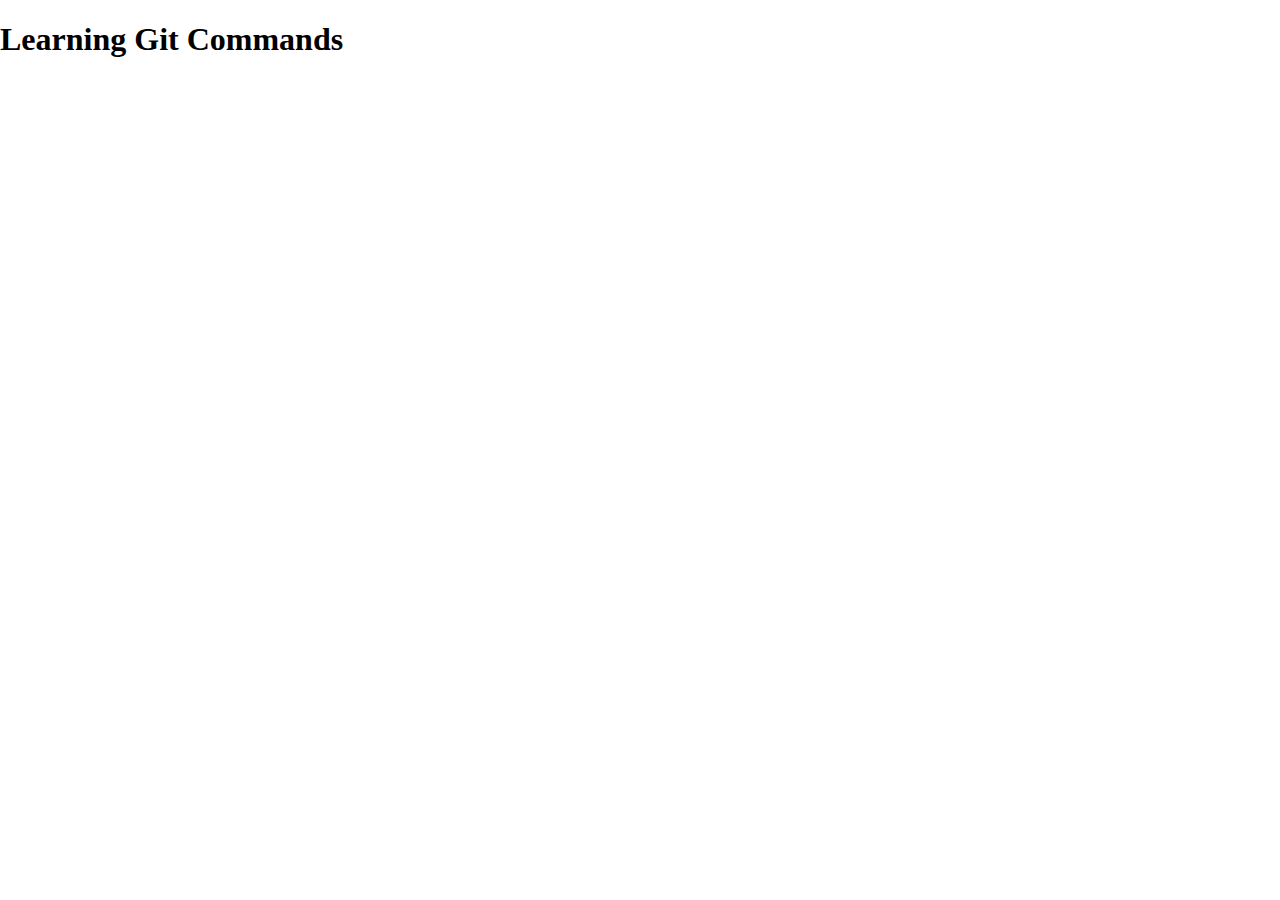
<file: index.html>
<!doctype html>
<html lang="en">
  <head>
    <meta charset="UTF-8" />
    <meta name="viewport" content="width=device-width, initial-scale=1.0" />
    <title>Learning Git</title>
    <script type="module" src="./script.js"></script>
    <link rel="stylesheet" href="./style.css" />
  </head>
  <body>
    <h1>Learning Git Commands</h1>
  </body>
</html>
</file>
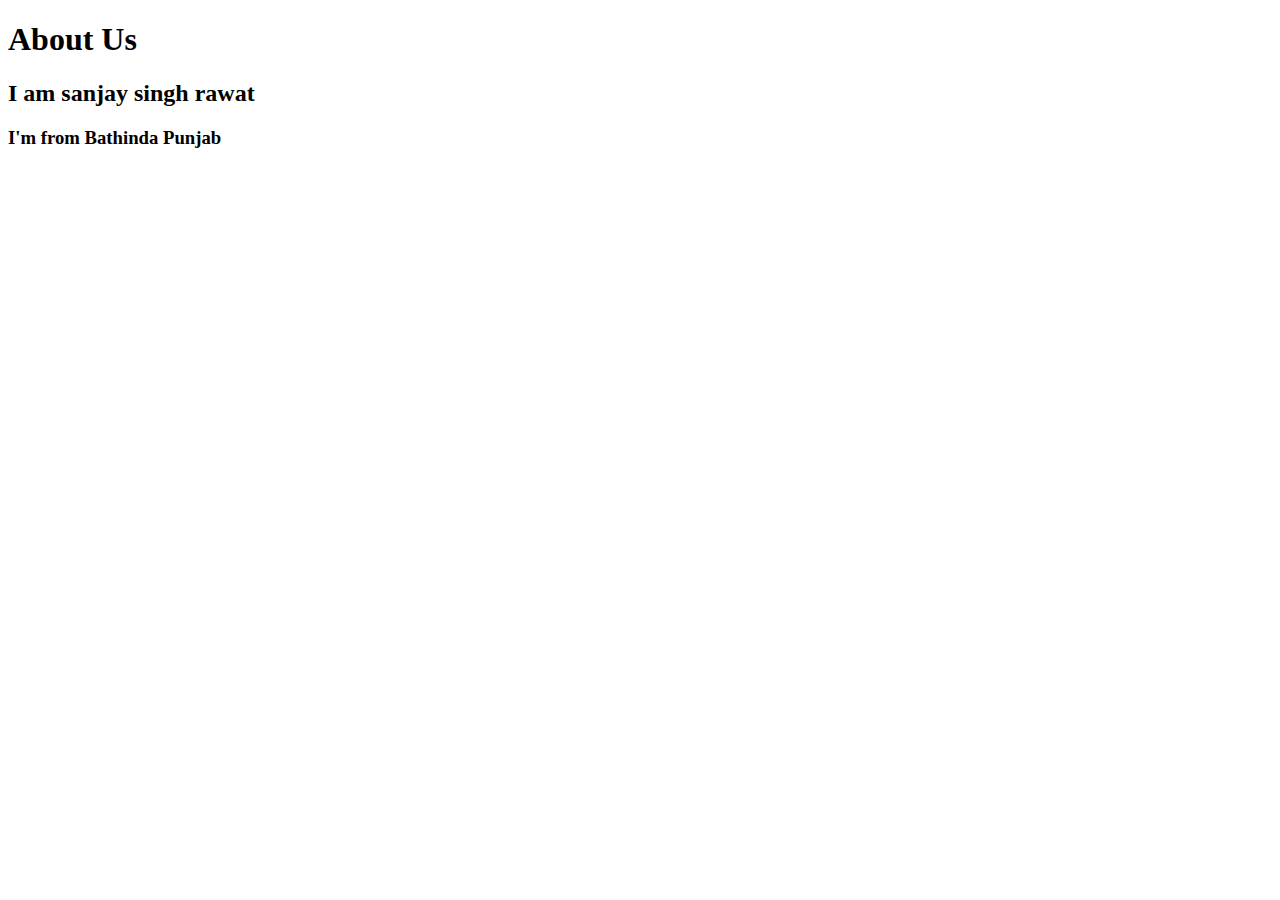
<file: about.html>
<!DOCTYPE html>
<html lang="en">
<head>
  <meta charset="UTF-8">
  <meta name="viewport" content="width=device-width, initial-scale=1.0">
  <title>About Page</title>
</head>
<body>
  <h1>About Us</h1>
  <h2>I am sanjay singh rawat</h2>
  <h3>I'm from Bathinda Punjab</h3>
</body>
</html>
</file>
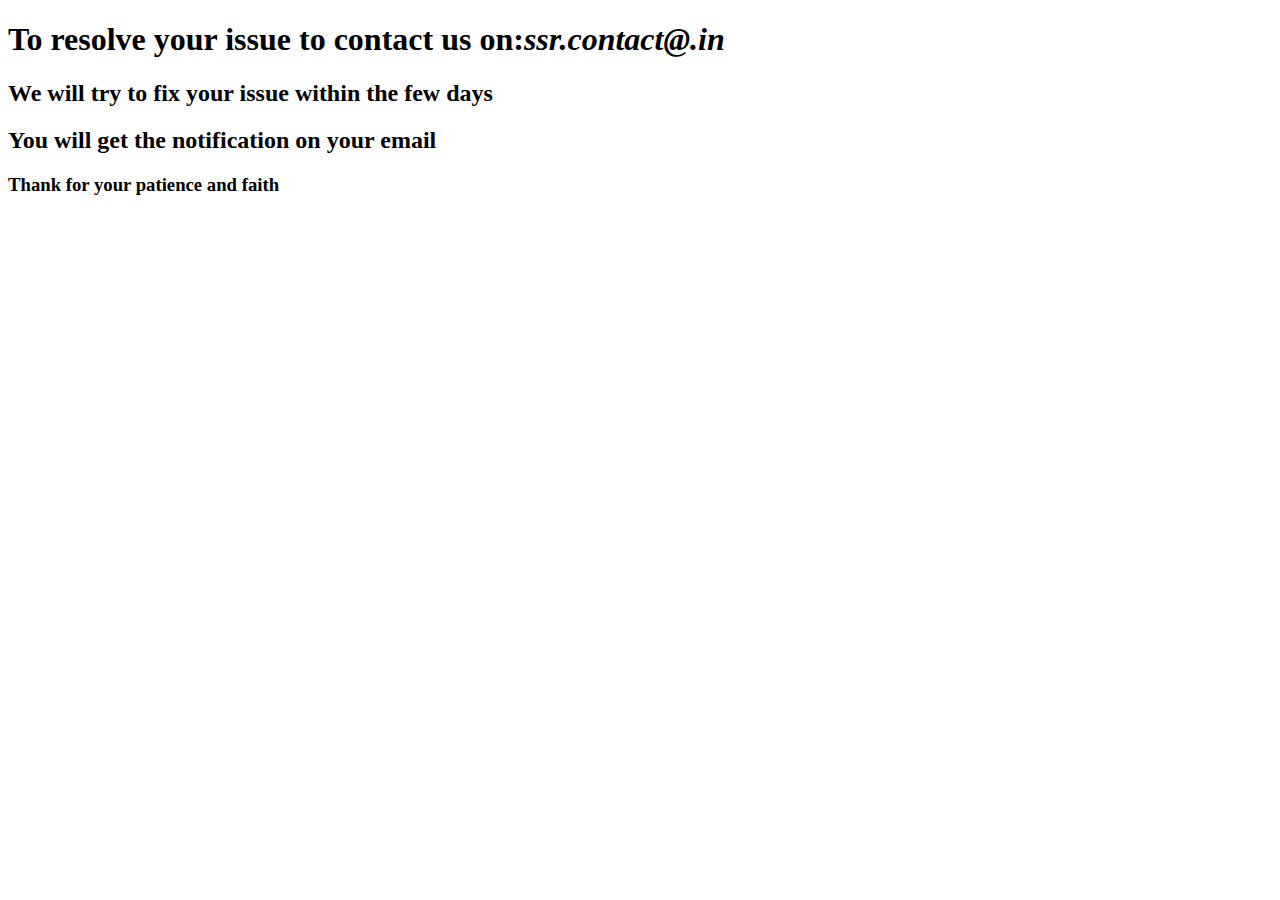
<file: contact.html>
<!doctype html>
<html lang="en">
  <head>
    <meta charset="UTF-8" />
    <meta name="viewport" content="width=device-width, initial-scale=1.0" />
    <title>Contact Page</title>
  </head>
  <body>
    <h1>To resolve your issue to contact us on:<em>ssr.contact@.in</em></h1>
    <h2>We will try to fix your issue within the few days</h2>
    <h2>You will get the notification on your email</h2>
    <h3>Thank for your patience and faith</h3>
   </body>
</html>
</file>
<file: style.css>
* {
  box-sizing: border-box;
}

body {
  margin: 0;
  padding: 0;
}
</file>
